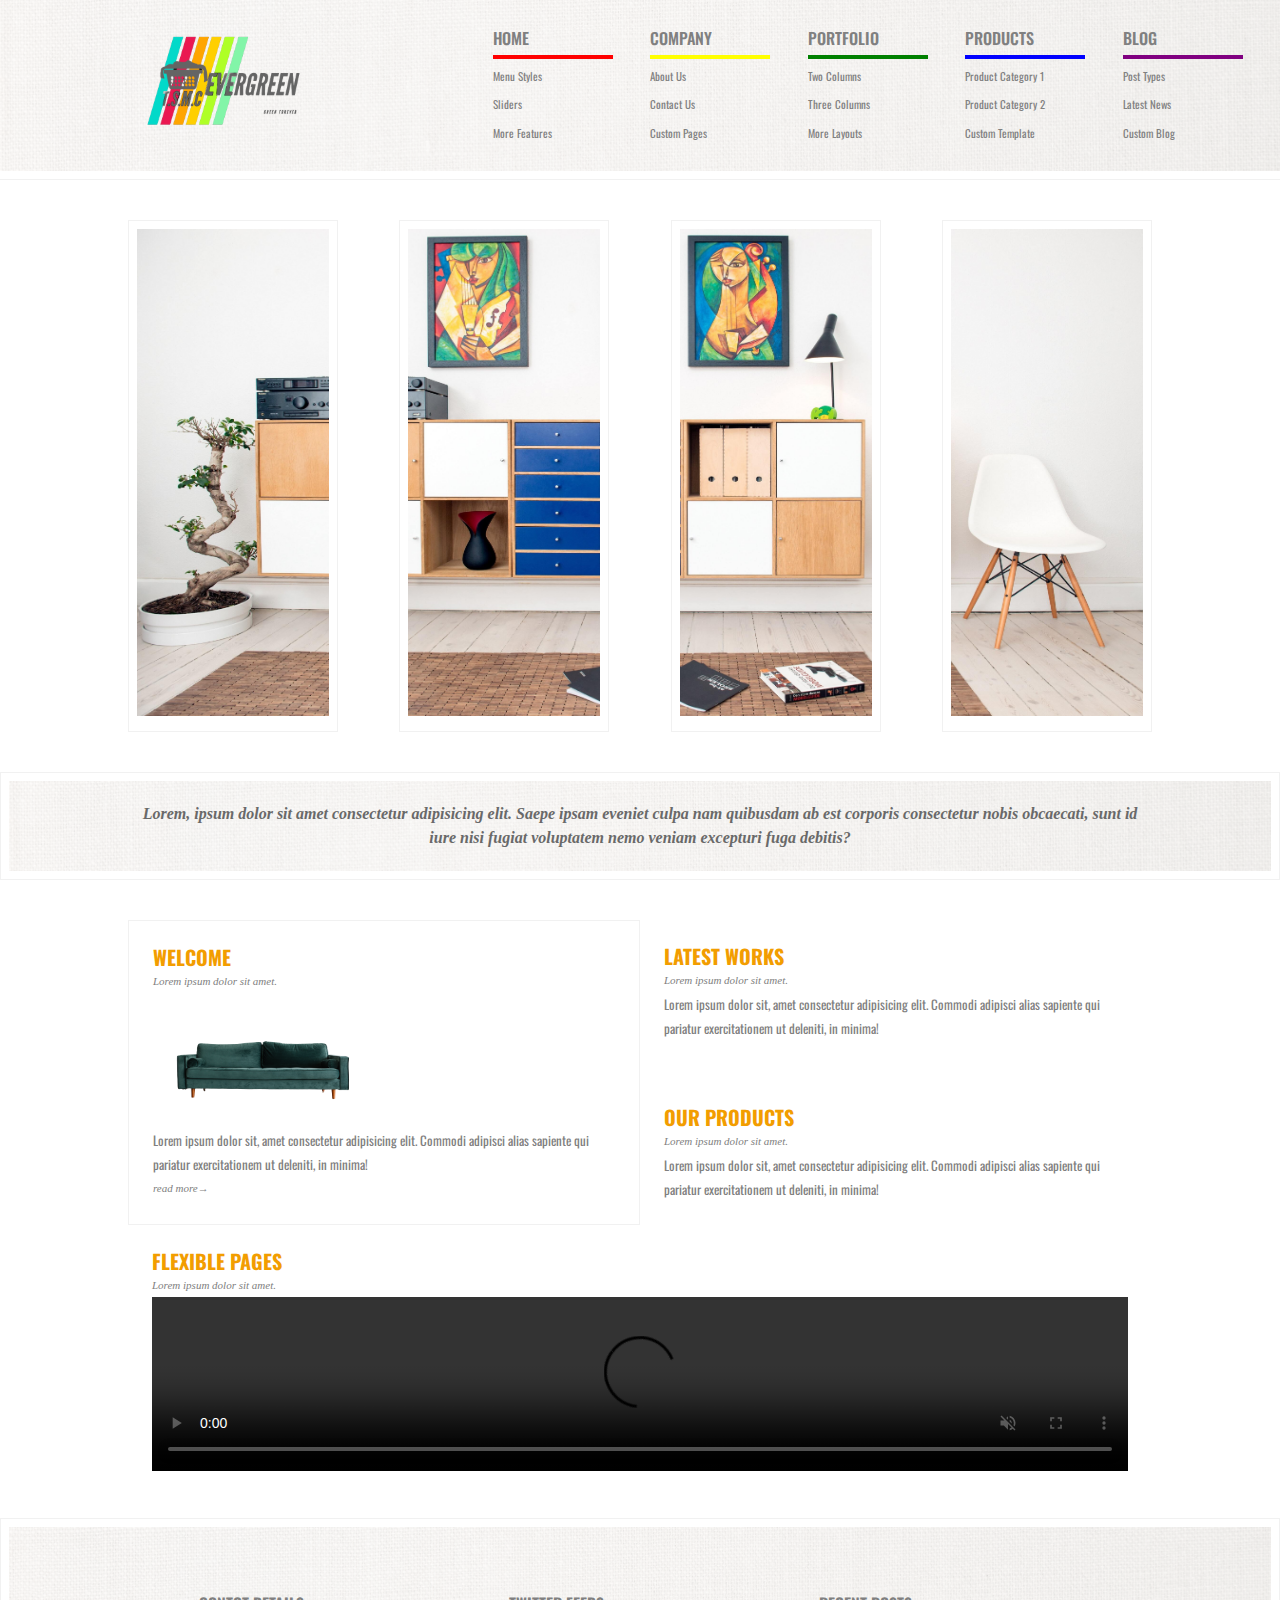
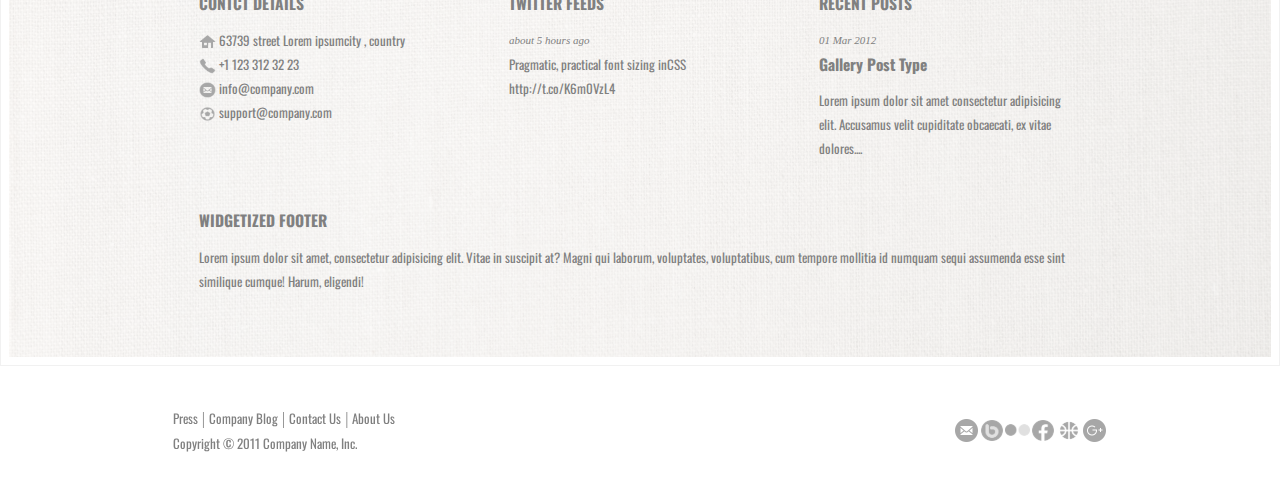
<file: index.html>
<!DOCTYPE html>
<html lang="en">
  <head>
    <meta charset="UTF-8" />
    <meta http-equiv="X-UA-Compatible" content="IE=edge" />
    <meta name="viewport" content="width=device-width, initial-scale=1.0" />
    <title>Meubles</title>
    <link rel="preconnect" href="https://fonts.googleapis.com" />
    <link rel="preconnect" href="https://fonts.gstatic.com" crossorigin />
    <link
      href="https://fonts.googleapis.com/css2?family=Oswald&display=swap"
      rel="stylesheet"
    />
    <link rel="stylesheet" href="./styles/project7.css" />
  </head>
  <body>
    <div class="wholecontainer">
      <header>
        <section class="backgroundimage">
          <div class="filter"></div>
          <div class="logoimage">
            <img src="./pics/My project-1 1.svg" alt="logo" />
          </div>
          <nav>
            <ul>
              <li>
                <a href="#" class="uppercase">HOME</a>
                <div class="size red space"></div>
                <a href="#" class="lowercase">Menu Styles</a>
                <a href="#" class="lowercase space">Sliders</a>
                <a href="#" class="lowercase">More Features</a>
              </li>
              <li>
                <a href="#" class="uppercase">COMPANY</a>
                <div class="size yellow space"></div>
                <a href="#" class="lowercase">About Us</a>
                <a href="#" class="lowercase space">Contact Us</a>
                <a href="#" class="lowercase">Custom Pages</a>
              </li>
              <li>
                <a href="#" class="uppercase">PORTFOLIO</a>
                <div class="size green space"></div>
                <a href="#" class="lowercase">Two Columns</a>
                <a href="#" class="lowercase space">Three Columns</a>
                <a href="#" class="lowercase">More Layouts</a>
              </li>
              <li>
                <a href="#" class="uppercase">PRODUCTS</a>
                <div class="size blue space"></div>
                <a href="#" class="lowercase">Product Category 1</a>
                <a href="#" class="lowercase space">Product Category 2</a>
                <a href="#" class="lowercase">Custom Template</a>
              </li>
              <li>
                <a href="#" class="uppercase">BLOG</a>
                <div class="size purple space"></div>
                <a href="#" class="lowercase">Post Types</a>
                <a href="#" class="lowercase space">Latest News</a>
                <a href="#" class="lowercase">Custom Blog</a>
              </li>
            </ul>
          </nav>
        </section>
      </header>

      <main>
        <section class="middlepictures">
          <div class="picture">
            <img
              class="livingroomsize"
              src="./pics/pexels-atbo-245208(1).jpg"
              alt="pic1"
            />
          </div>
          <div class="picture">
            <img
              class="livingroomsize"
              src="./pics/pexels-atbo-245208(2).jpg"
              alt="pic2"
            />
          </div>
          <div class="picture">
            <img
              class="livingroomsize"
              src="./pics/pexels-atbo-245208(3).jpg"
              alt="pic3"
            />
          </div>
          <div class="picture">
            <img
              class="livingroomsize"
              src="./pics/pexels-atbo-245208(4).jpg"
              alt="pic4"
            />
          </div>
        </section>
        <section class="outsidemiddle">
          <div class="middlebackgroundimage">
            <div class="filter2"></div>
            <div class="slogan">
              <p>
                Lorem, ipsum dolor sit amet consectetur adipisicing elit. Saepe
                ipsam eveniet culpa nam quibusdam ab est corporis consectetur
                nobis obcaecati, sunt id iure nisi fugiat voluptatem nemo veniam
                excepturi fuga debitis?
              </p>
            </div>
          </div>
        </section>
        <section class="bottomparagraph">
          <div class="p1">
            <h2>WELCOME</h2>
            <p class="italic">Lorem ipsum dolor sit amet.</p>
            <img
              src="./pics/phillip-goldsberry-fZuleEfeA1Q-unsplash-removebg-preview.png"
              alt="sofa"
            />
            <p class="fontFamily">
              Lorem ipsum dolor sit, amet consectetur adipisicing elit. Commodi
              adipisci alias sapiente qui pariatur exercitationem ut deleniti,
              in minima!
            </p>
            <p class="italic">read more&rarr;</p>
          </div>

          <div class="p2">
            <ul>
              <li>
                <h2>LATEST WORKS</h2>
                <p class="italic">Lorem ipsum dolor sit amet.</p>
                <p class="fontFamily">
                  Lorem ipsum dolor sit, amet consectetur adipisicing elit.
                  Commodi adipisci alias sapiente qui pariatur exercitationem ut
                  deleniti, in minima!
                </p>
              </li>
              <li>
                <h2>OUR PRODUCTS</h2>
                <p class="italic">Lorem ipsum dolor sit amet.</p>
                <p class="fontFamily">
                  Lorem ipsum dolor sit, amet consectetur adipisicing elit.
                  Commodi adipisci alias sapiente qui pariatur exercitationem ut
                  deleniti, in minima!
                </p>
              </li>
            </ul>
          </div>
          <div class="p3">
            <h2>FLEXIBLE PAGES</h2>
            <p class="italic">Lorem ipsum dolor sit amet.</p>
            <video autoplay muted loop controls width="100%" height="85%">
              <source src="" type="video/mp4" />
            </video>
          </div>
        </section>
        <section class="outsidethird">
          <div class="thirdbackgroundimage">
            <div class="filter3"></div>
            <ul>
              <li class="g1">
                <h6>CONTCT DETAILS</h6>
                <p class="fontFamily">
                  <img src="./icons/address.svg" alt="address" /> 63739 street
                  Lorem ipsumcity , country
                </p>
                <p class="fontFamily">
                  <img src="./icons/icons8-phone-100.svg" alt="phone" /> +1 123
                  312 32 23
                </p>
                <p class="fontFamily">
                  <img src="./icons/mail2.svg" alt="mail1" /> info@company.com
                </p>
                <p class="fontFamily">
                  <img src="./icons/football.svg" alt="football" />
                  support@company.com
                </p>
              </li>
              <li class="g2">
                <h6>TWITTER FEEDS</h6>
                <p class="italic">about 5 hours ago</p>
                <p class="fontFamily">
                  Pragmatic, practical font sizing inCSS http://t.co/K6m0VzL4
                </p>
              </li>
              <li class="g3">
                <h6>RECENT POSTS</h6>
                <p class="italic">01 Mar 2012</p>
                <h6>Gallery Post Type</h6>
                <p class="fontFamily">
                  Lorem ipsum dolor sit amet consectetur adipisicing elit.
                  Accusamus velit cupiditate obcaecati, ex vitae dolores....
                </p>
              </li>
              <li class="g4">
                <h6>WIDGETIZED FOOTER</h6>
                <p class="fontFamily">
                  Lorem ipsum dolor sit amet, consectetur adipisicing elit.
                  Vitae in suscipit at? Magni qui laborum, voluptates,
                  voluptatibus, cum tempore mollitia id numquam sequi assumenda
                  esse sint similique cumque! Harum, eligendi!
                </p>
              </li>
            </ul>
          </div>
        </section>
      </main>
      <footer>
        <div class="contactway">
          <ul>
            <li class="information1">
              <p>
                <a href="" class="fontFamily">Press</a> |
                <a href="" class="fontFamily">Company Blog</a> |
                <a href="" class="fontFamily">Contact Us</a> |
                <a href="" class="fontFamily">About Us</a>
              </p>
              <p class="fontFamily">Copyright © 2011 Company Name, Inc.</p>
            </li>
            <li class="information2">
              <img src="./icons/mail2.svg" alt="mail" />
              <img src="./icons/b.svg" alt="?" />
              <img src="./icons/pig.svg" alt="pignoise" />
              <img src="./icons/facebook.svg" alt="facebook" />
              <img src="./icons/basketball.svg" alt="basketball" />
              <img src="./icons/google+.svg" alt="google" />
            </li>
          </ul>
        </div>
      </footer>
    </div>
  </body>
</html>
</file>
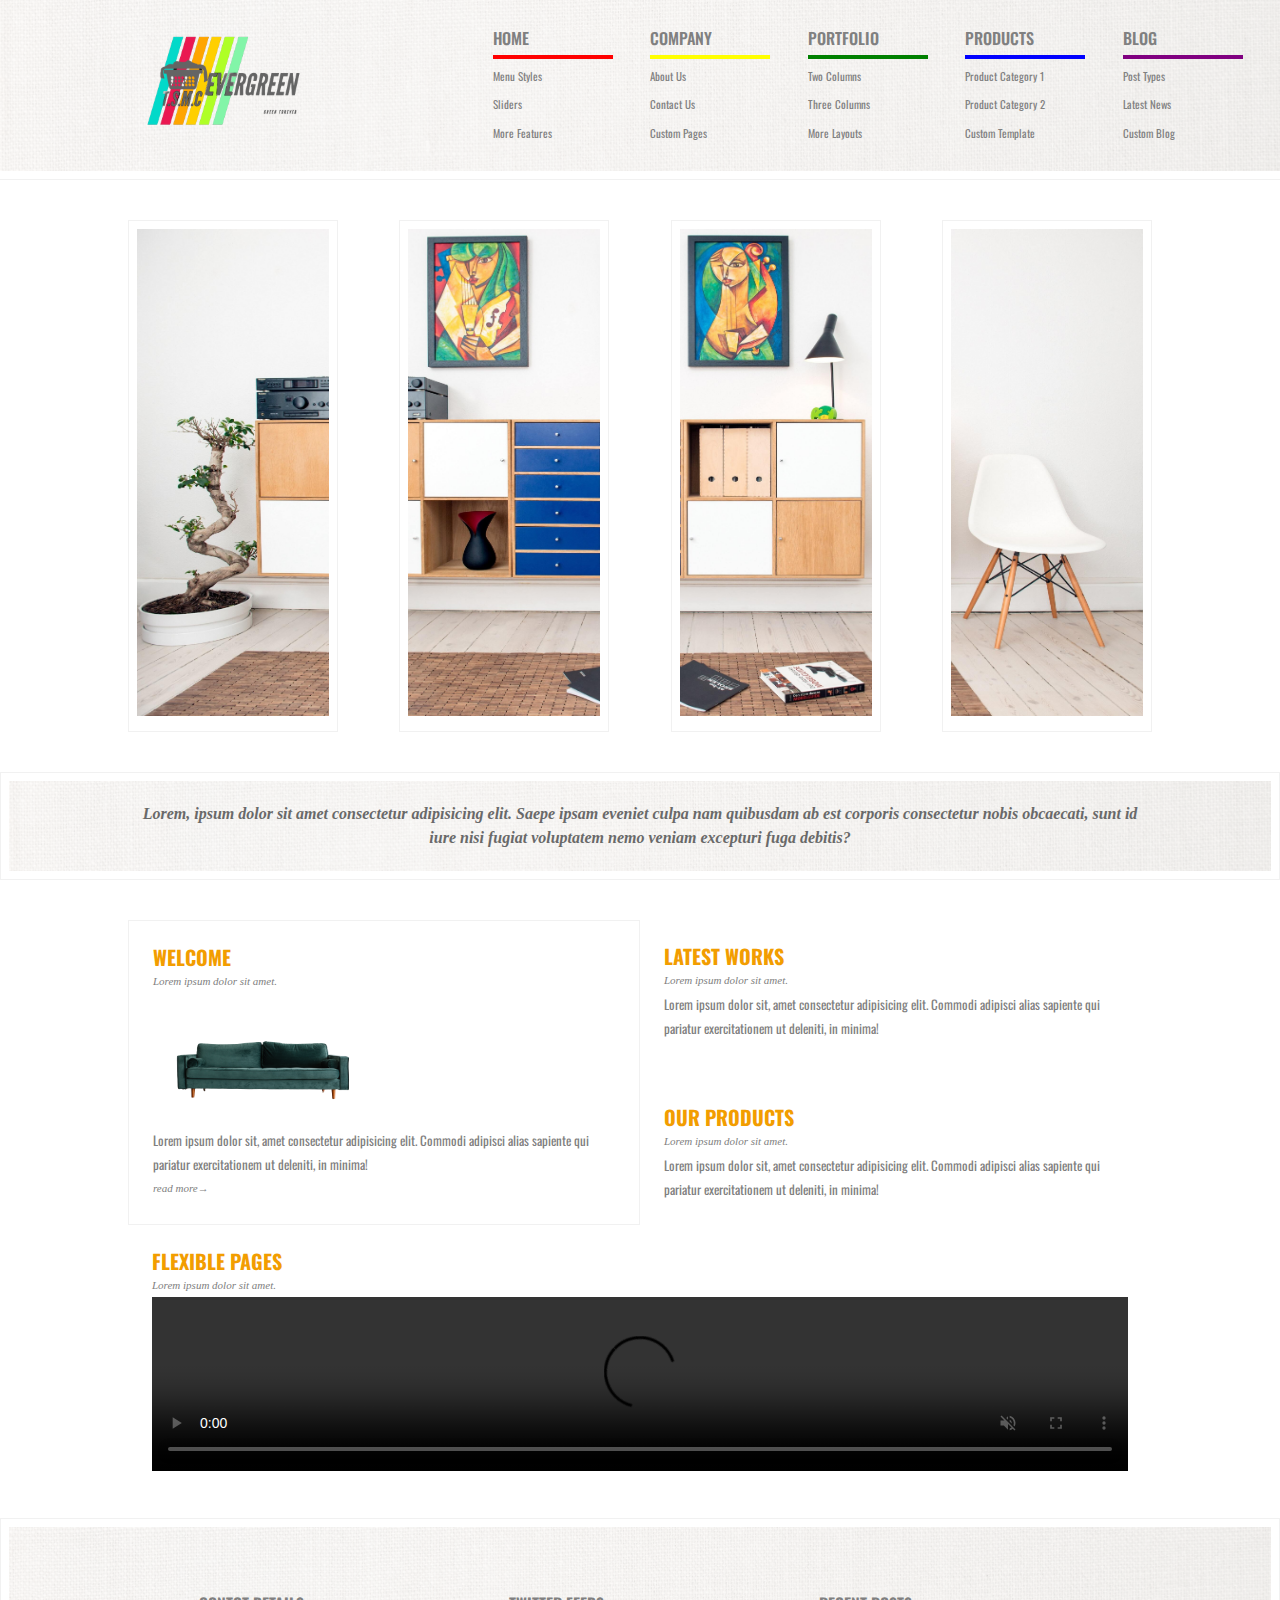
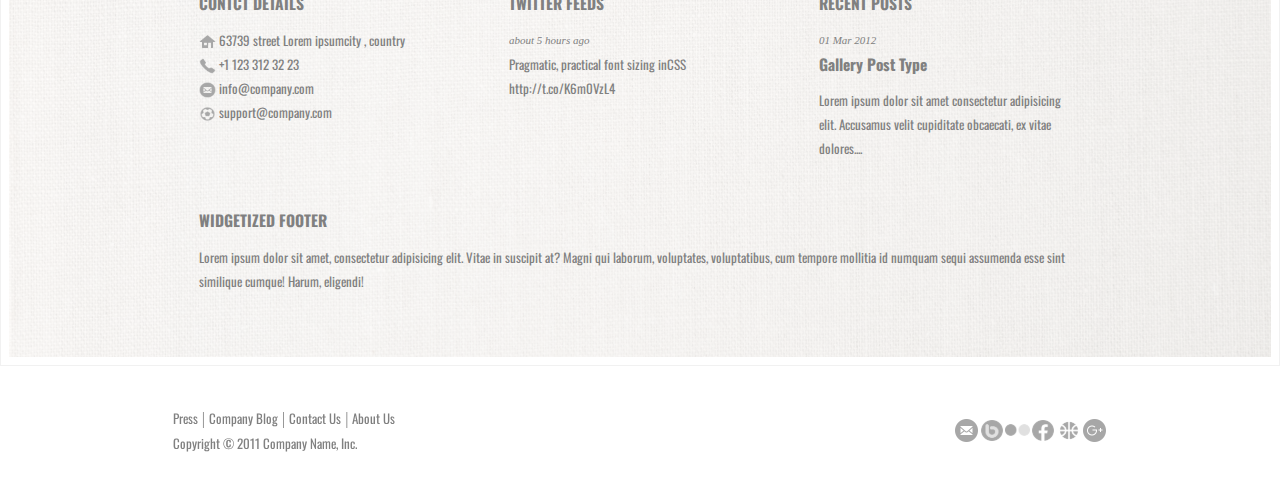
<file: index.html.html>
<!DOCTYPE html>
<html lang="en">
  <head>
    <meta charset="UTF-8" />
    <meta http-equiv="X-UA-Compatible" content="IE=edge" />
    <meta name="viewport" content="width=device-width, initial-scale=1.0" />
    <title>project7</title>
    <link rel="preconnect" href="https://fonts.googleapis.com" />
    <link rel="preconnect" href="https://fonts.gstatic.com" crossorigin />
    <link
      href="https://fonts.googleapis.com/css2?family=Oswald&display=swap"
      rel="stylesheet"
    />
    <link rel="stylesheet" href="./styles/project7.css" />
  </head>
  <body>
    <div class="wholecontainer">
      <header>
        <section class="backgroundimage">
          <div class="filter"></div>
          <div class="logoimage">
            <img src="./pics/My project-1 1.svg" alt="logo" />
          </div>
          <nav>
            <ul>
              <li>
                <a href="#" class="uppercase">HOME</a>
                <div class="size red space"></div>
                <a href="#" class="lowercase">Menu Styles</a>
                <a href="#" class="lowercase space">Sliders</a>
                <a href="#" class="lowercase">More Features</a>
              </li>
              <li>
                <a href="#" class="uppercase">COMPANY</a>
                <div class="size yellow space"></div>
                <a href="#" class="lowercase">About Us</a>
                <a href="#" class="lowercase space">Contact Us</a>
                <a href="#" class="lowercase">Custom Pages</a>
              </li>
              <li>
                <a href="#" class="uppercase">PORTFOLIO</a>
                <div class="size green space"></div>
                <a href="#" class="lowercase">Two Columns</a>
                <a href="#" class="lowercase space">Three Columns</a>
                <a href="#" class="lowercase">More Layouts</a>
              </li>
              <li>
                <a href="#" class="uppercase">PRODUCTS</a>
                <div class="size blue space"></div>
                <a href="#" class="lowercase">Product Category 1</a>
                <a href="#" class="lowercase space">Product Category 2</a>
                <a href="#" class="lowercase">Custom Template</a>
              </li>
              <li>
                <a href="#" class="uppercase">BLOG</a>
                <div class="size purple space"></div>
                <a href="#" class="lowercase">Post Types</a>
                <a href="#" class="lowercase space">Latest News</a>
                <a href="#" class="lowercase">Custom Blog</a>
              </li>
            </ul>
          </nav>
        </section>
      </header>

      <main>
        <section class="middlepictures">
          <div class="picture">
            <img
              class="livingroomsize"
              src="./pics/pexels-atbo-245208(1).jpg"
              alt="pic1"
            />
          </div>
          <div class="picture">
            <img
              class="livingroomsize"
              src="./pics/pexels-atbo-245208(2).jpg"
              alt="pic2"
            />
          </div>
          <div class="picture">
            <img
              class="livingroomsize"
              src="./pics/pexels-atbo-245208(3).jpg"
              alt="pic3"
            />
          </div>
          <div class="picture">
            <img
              class="livingroomsize"
              src="./pics/pexels-atbo-245208(4).jpg"
              alt="pic4"
            />
          </div>
        </section>
        <section class="outsidemiddle">
          <div class="middlebackgroundimage">
            <div class="filter2"></div>
            <div class="slogan">
              <p>
                Lorem, ipsum dolor sit amet consectetur adipisicing elit. Saepe
                ipsam eveniet culpa nam quibusdam ab est corporis consectetur
                nobis obcaecati, sunt id iure nisi fugiat voluptatem nemo veniam
                excepturi fuga debitis?
              </p>
            </div>
          </div>
        </section>
        <section class="bottomparagraph">
          <div class="p1">
            <h2>WELCOME</h2>
            <p class="italic">Lorem ipsum dolor sit amet.</p>
            <img
              src="./pics/phillip-goldsberry-fZuleEfeA1Q-unsplash-removebg-preview.png"
              alt="sofa"
            />
            <p class="fontFamily">
              Lorem ipsum dolor sit, amet consectetur adipisicing elit. Commodi
              adipisci alias sapiente qui pariatur exercitationem ut deleniti,
              in minima!
            </p>
            <p class="italic">read more&rarr;</p>
          </div>

          <div class="p2">
            <ul>
              <li>
                <h2>LATEST WORKS</h2>
                <p class="italic">Lorem ipsum dolor sit amet.</p>
                <p class="fontFamily">
                  Lorem ipsum dolor sit, amet consectetur adipisicing elit.
                  Commodi adipisci alias sapiente qui pariatur exercitationem ut
                  deleniti, in minima!
                </p>
              </li>
              <li>
                <h2>OUR PRODUCTS</h2>
                <p class="italic">Lorem ipsum dolor sit amet.</p>
                <p class="fontFamily">
                  Lorem ipsum dolor sit, amet consectetur adipisicing elit.
                  Commodi adipisci alias sapiente qui pariatur exercitationem ut
                  deleniti, in minima!
                </p>
              </li>
            </ul>
          </div>
          <div class="p3">
            <h2>FLEXIBLE PAGES</h2>
            <p class="italic">Lorem ipsum dolor sit amet.</p>
            <video autoplay muted loop controls width="100%" height="85%">
              <source src="" type="video/mp4" />
            </video>
          </div>
        </section>
        <section class="outsidethird">
          <div class="thirdbackgroundimage">
            <div class="filter3"></div>
            <ul>
              <li class="g1">
                <h6>CONTCT DETAILS</h6>
                <p class="fontFamily">
                  <img src="./icons/address.svg" alt="address" /> 63739 street
                  Lorem ipsumcity , country
                </p>
                <p class="fontFamily">
                  <img src="./icons/icons8-phone-100.svg" alt="phone" /> +1 123
                  312 32 23
                </p>
                <p class="fontFamily">
                  <img src="./icons/mail2.svg" alt="mail1" /> info@company.com
                </p>
                <p class="fontFamily">
                  <img src="./icons/football.svg" alt="football" />
                  support@company.com
                </p>
              </li>
              <li class="g2">
                <h6>TWITTER FEEDS</h6>
                <p class="italic">about 5 hours ago</p>
                <p class="fontFamily">
                  Pragmatic, practical font sizing inCSS http://t.co/K6m0VzL4
                </p>
              </li>
              <li class="g3">
                <h6>RECENT POSTS</h6>
                <p class="italic">01 Mar 2012</p>
                <h6>Gallery Post Type</h6>
                <p class="fontFamily">
                  Lorem ipsum dolor sit amet consectetur adipisicing elit.
                  Accusamus velit cupiditate obcaecati, ex vitae dolores....
                </p>
              </li>
              <li class="g4">
                <h6>WIDGETIZED FOOTER</h6>
                <p class="fontFamily">
                  Lorem ipsum dolor sit amet, consectetur adipisicing elit.
                  Vitae in suscipit at? Magni qui laborum, voluptates,
                  voluptatibus, cum tempore mollitia id numquam sequi assumenda
                  esse sint similique cumque! Harum, eligendi!
                </p>
              </li>
            </ul>
          </div>
        </section>
      </main>
      <footer>
        <div class="contactway">
          <ul>
            <li class="information1">
              <p>
                <a href="" class="fontFamily">Press</a> |
                <a href="" class="fontFamily">Company Blog</a> |
                <a href="" class="fontFamily">Contact Us</a> |
                <a href="" class="fontFamily">About Us</a>
              </p>
              <p class="fontFamily">Copyright © 2011 Company Name, Inc.</p>
            </li>
            <li class="information2">
              <img src="./icons/mail2.svg" alt="mail" />
              <img src="./icons/b.svg" alt="?" />
              <img src="./icons/pig.svg" alt="pignoise" />
              <img src="./icons/facebook.svg" alt="facebook" />
              <img src="./icons/basketball.svg" alt="basketball" />
              <img src="./icons/google+.svg" alt="google" />
            </li>
          </ul>
        </div>
      </footer>
    </div>
  </body>
</html>
</file>
<file: styles/project7.css>
* {
  padding: 0;
  margin: 0;
  box-sizing: border-box;
  font-size: 16px;
  color: gray;
}

ul {
  list-style-type: none;
}

a {
  text-decoration: none;
  color: gray;
}

div.wholecontainer {
  position: relative;
}
div.wholecontainer header {
  font-family: "Oswald", sans-serif;
  padding-bottom: 0.5rem;
  border-bottom: 0.5px solid rgb(241, 241, 241);
  position: -webkit-sticky;
  position: sticky;
  top: 0;
  z-index: 1;
}
div.wholecontainer header section.backgroundimage {
  background-image: url("../pics/annie-spratt-xTaOPMa6wAE-unsplash.jpg");
  width: 100%;
  min-height: 170px;
  -o-object-fit: cover;
     object-fit: cover;
  background-position: center;
  background-repeat: no-repeat;
  background-size: cover;
  position: relative;
  z-index: 0;
  display: flex;
  flex-wrap: wrap;
  justify-content: center;
  align-items: center;
}
div.wholecontainer header section.backgroundimage div.filter {
  width: 100%;
  min-height: 100%;
  background-color: rgba(255, 255, 255, 0.8);
  position: absolute;
  top: 0;
  left: 0;
  z-index: -1;
}
div.wholecontainer header section.backgroundimage div.logoimage {
  flex: 1 1 450px;
  justify-content: center;
  align-items: center;
  text-align: center;
}
div.wholecontainer header section.backgroundimage div.logoimage img {
  width: 11vw;
  height: 11vw;
}
div.wholecontainer header section.backgroundimage nav {
  flex: 5 1 800px;
  flex-direction: column;
  justify-content: center;
  align-items: center;
  text-align: left;
}
div.wholecontainer header section.backgroundimage nav ul {
  width: 89%;
  display: flex;
  justify-content: space-evenly;
  align-items: center;
}
div.wholecontainer header section.backgroundimage nav ul li {
  display: flex;
  flex-direction: column;
}
div.wholecontainer header section.backgroundimage nav ul li div.space,
div.wholecontainer header section.backgroundimage nav ul li a.space {
  margin: 0.3rem 0rem;
}
div.wholecontainer header section.backgroundimage nav ul li a.uppercase {
  font-weight: 550;
}
div.wholecontainer header section.backgroundimage nav ul li a.lowercase {
  font-size: 11px;
}
div.wholecontainer header section.backgroundimage nav ul li div.size {
  height: 4px;
  width: 120px;
}
div.wholecontainer header section.backgroundimage nav ul li div.red {
  background-color: red;
}
div.wholecontainer header section.backgroundimage nav ul li div.yellow {
  background-color: yellow;
}
div.wholecontainer header section.backgroundimage nav ul li div.green {
  background-color: green;
}
div.wholecontainer header section.backgroundimage nav ul li div.blue {
  background-color: blue;
}
div.wholecontainer header section.backgroundimage nav ul li div.purple {
  background-color: purple;
}

@media (max-width: 1280px) {
  div.wholecontainer header section.backgroundimage div.logoimage img {
    width: 13vw;
    height: 13vw;
  }
  div.wholecontainer header section.backgroundimage nav ul {
    width: 100%;
  }
}
@media (max-width: 650px) {
  div.wholecontainer header {
    position: static;
  }
  div.wholecontainer header section.backgroundimage div.logoimage img {
    width: 35vw;
    height: 35vw;
  }
  div.wholecontainer header section.backgroundimage nav ul {
    width: 100%;
    flex-direction: column;
    text-align: center;
  }
  div.wholecontainer header section.backgroundimage nav ul li {
    margin: 1rem auto;
    width: 100%;
  }
  div.wholecontainer header section.backgroundimage nav ul li div.size {
    height: 4px;
    width: 200px;
    margin: 0.3rem auto;
  }
}
@media (max-width: 380px) {
  div.wholecontainer header section.backgroundimage div.logoimage img {
    width: 40vw;
    height: 40vw;
  }
}
h2 {
  color: rgb(242, 157, 0);
  font-family: "Oswald", sans-serif;
  font-size: 20px;
}

h6,
h1 {
  font-family: "Oswald", sans-serif;
  font-size: 15.5px;
  margin-bottom: 0.8rem;
}

p.fontFamily,
a.fontFamily {
  font-family: "Oswald", sans-serif;
  font-size: 13px;
}

p.italic {
  font-style: italic;
  font-size: 11px;
}

div.wholecontainer {
  line-height: 1.5rem;
}
div.wholecontainer main {
  position: relative;
  z-index: -1;
}
div.wholecontainer main section.middlepictures {
  margin: 2.5rem auto;
  width: 80%;
  display: flex;
  justify-content: space-between;
}
div.wholecontainer main section.middlepictures div.picture {
  padding: 0.5rem;
  border: 0.5px solid rgb(241, 241, 241);
}
div.wholecontainer main section.middlepictures div.picture img.livingroomsize {
  width: 15vw;
  height: 38vw;
}
div.wholecontainer main section.outsidemiddle {
  padding: 0.5rem;
  border: 0.5px solid rgb(241, 241, 241);
}
div.wholecontainer main section.outsidemiddle div.middlebackgroundimage {
  background-image: url("../pics/annie-spratt-xTaOPMa6wAE-unsplash.jpg");
  width: 100%;
  min-height: 90px;
  -o-object-fit: cover;
     object-fit: cover;
  background-position: center;
  background-repeat: no-repeat;
  background-size: cover;
  position: relative;
  z-index: 0;
  display: flex;
  flex-direction: column;
  justify-content: center;
  align-items: center;
}
div.wholecontainer main section.outsidemiddle div.middlebackgroundimage div.filter2 {
  width: 100%;
  min-height: 100%;
  background-color: rgba(255, 255, 255, 0.8);
  position: absolute;
  top: 0;
  left: 0;
  z-index: -1;
}
div.wholecontainer main section.outsidemiddle div.middlebackgroundimage div.slogan {
  width: 80%;
  margin: 0rem auto;
  text-align: center;
}
div.wholecontainer main section.outsidemiddle div.middlebackgroundimage div.slogan p {
  color: rgb(105, 105, 105);
  font-style: italic;
  font-weight: 680;
}
div.wholecontainer main section.bottomparagraph {
  display: flex;
  flex-wrap: wrap;
  justify-content: space-between;
  margin: 2.5rem auto;
  width: 80%;
  text-align: left;
}
div.wholecontainer main section.bottomparagraph div.p1 {
  padding: 1.5rem;
  border: 0.5px solid rgb(241, 241, 241);
  flex: 2 1 300px;
}
div.wholecontainer main section.bottomparagraph div.p1 img {
  width: 17vw;
  height: 10vw;
}
div.wholecontainer main section.bottomparagraph div.p2 {
  flex: 2 1 300px;
}
div.wholecontainer main section.bottomparagraph div.p2 ul {
  height: 100%;
  display: flex;
  flex-direction: column;
  justify-content: space-between;
  align-items: center;
  padding: 1.5rem;
}
div.wholecontainer main section.bottomparagraph div.p3 {
  padding: 1.5rem;
  flex: 4 2 550px;
}
div.wholecontainer main section.outsidethird {
  padding: 0.5rem;
  border: 0.5px solid rgb(241, 241, 241);
}
div.wholecontainer main section.outsidethird div.thirdbackgroundimage {
  background-image: url("../pics/annie-spratt-xTaOPMa6wAE-unsplash.jpg");
  width: 100%;
  min-height: 170px;
  -o-object-fit: cover;
     object-fit: cover;
  background-position: center;
  background-repeat: no-repeat;
  background-size: cover;
  position: relative;
  z-index: 0;
  display: flex;
  justify-content: center;
  align-items: center;
}
div.wholecontainer main section.outsidethird div.thirdbackgroundimage div.filter3 {
  width: 100%;
  min-height: 100%;
  background-color: rgba(255, 255, 255, 0.8);
  position: absolute;
  top: 0;
  left: 0;
  z-index: -1;
}
div.wholecontainer main section.outsidethird div.thirdbackgroundimage ul {
  display: flex;
  flex-wrap: wrap;
  justify-content: space-between;
  width: 80%;
  padding: 2.5rem;
}
div.wholecontainer main section.outsidethird div.thirdbackgroundimage ul li {
  padding: 1.5rem;
}
div.wholecontainer main section.outsidethird div.thirdbackgroundimage ul li img {
  width: 1.3vw;
  height: 1.3vw;
  vertical-align: middle;
}
div.wholecontainer main section.outsidethird div.thirdbackgroundimage ul li.g1 {
  flex: 1 1 250px;
}
div.wholecontainer main section.outsidethird div.thirdbackgroundimage ul li.g2 {
  flex: 1 1 250px;
}
div.wholecontainer main section.outsidethird div.thirdbackgroundimage ul li.g3 {
  flex: 1 1 250px;
}
div.wholecontainer main section.outsidethird div.thirdbackgroundimage ul li.g4 {
  flex: 1 1 250px;
}

@media (max-width: 650px) {
  div.wholecontainer main section.middlepictures div.picture img.livingroomsize {
    width: 15vw;
    height: 43vw;
  }
}
@media (max-width: 1130px) {
  div.wholecontainer main section.bottomparagraph {
    text-align: center;
  }
  div.wholecontainer main section.bottomparagraph div.p1 img {
    width: 25vw;
    height: 18vw;
  }
  div.wholecontainer main section.bottomparagraph div.p2 ul li {
    margin: 2rem auto;
  }
}
@media (max-width: 650px) {
  div.wholecontainer main section.bottomparagraph div.p1 img {
    width: 35vw;
    height: 28vw;
  }
}
@media (max-width: 800px) {
  div.wholecontainer main section.outsidethird div.thirdbackgroundimage {
    text-align: center;
  }
  div.wholecontainer main section.outsidethird div.thirdbackgroundimage div.filter3 ul li img {
    width: 6vw;
    height: 6vw;
  }
}
@media (max-width: 950px) {
  div.wholecontainer main section.outsidethird div.thirdbackgroundimage ul li img {
    width: 2.5vw;
    height: 2.5vw;
  }
}
@media (max-width: 500px) {
  div.wholecontainer main section.outsidethird div.thirdbackgroundimage ul li img {
    width: 5vw;
    height: 5vw;
  }
}
div.wholecontainer footer {
  margin: 2.5rem auto;
}
div.wholecontainer footer div.contactway {
  display: flex;
  justify-content: center;
  align-items: center;
}
div.wholecontainer footer div.contactway ul {
  display: flex;
  flex-wrap: wrap;
  align-items: center;
  justify-content: center;
  width: 73%;
}
div.wholecontainer footer div.contactway ul li img {
  width: 2vw;
  height: 2vw;
}
div.wholecontainer footer div.contactway ul li.information1 {
  display: flex;
  flex-direction: column;
  justify-content: center;
  align-items: flex-start;
  flex: 1 1 250px;
}
div.wholecontainer footer div.contactway ul li.information2 {
  flex: 1 1 250px;
  display: flex;
  justify-content: flex-end;
  align-items: center;
}

@media (max-width: 1100px) {
  div.wholecontainer footer div.contactway ul li.information2 img {
    width: 4vw;
    height: 4vw;
  }
}
@media (max-width: 650px) {
  div.wholecontainer footer div.contactway ul li.information2 img {
    width: 6vw;
    height: 6vw;
  }
  div.wholecontainer footer div.contactway ul {
    width: 100%;
  }
  div.wholecontainer footer div.contactway ul li.information1 {
    align-items: center;
  }
  div.wholecontainer footer div.contactway ul li.information2 {
    justify-content: center;
  }
}/*# sourceMappingURL=project7.css.map */
</file>
